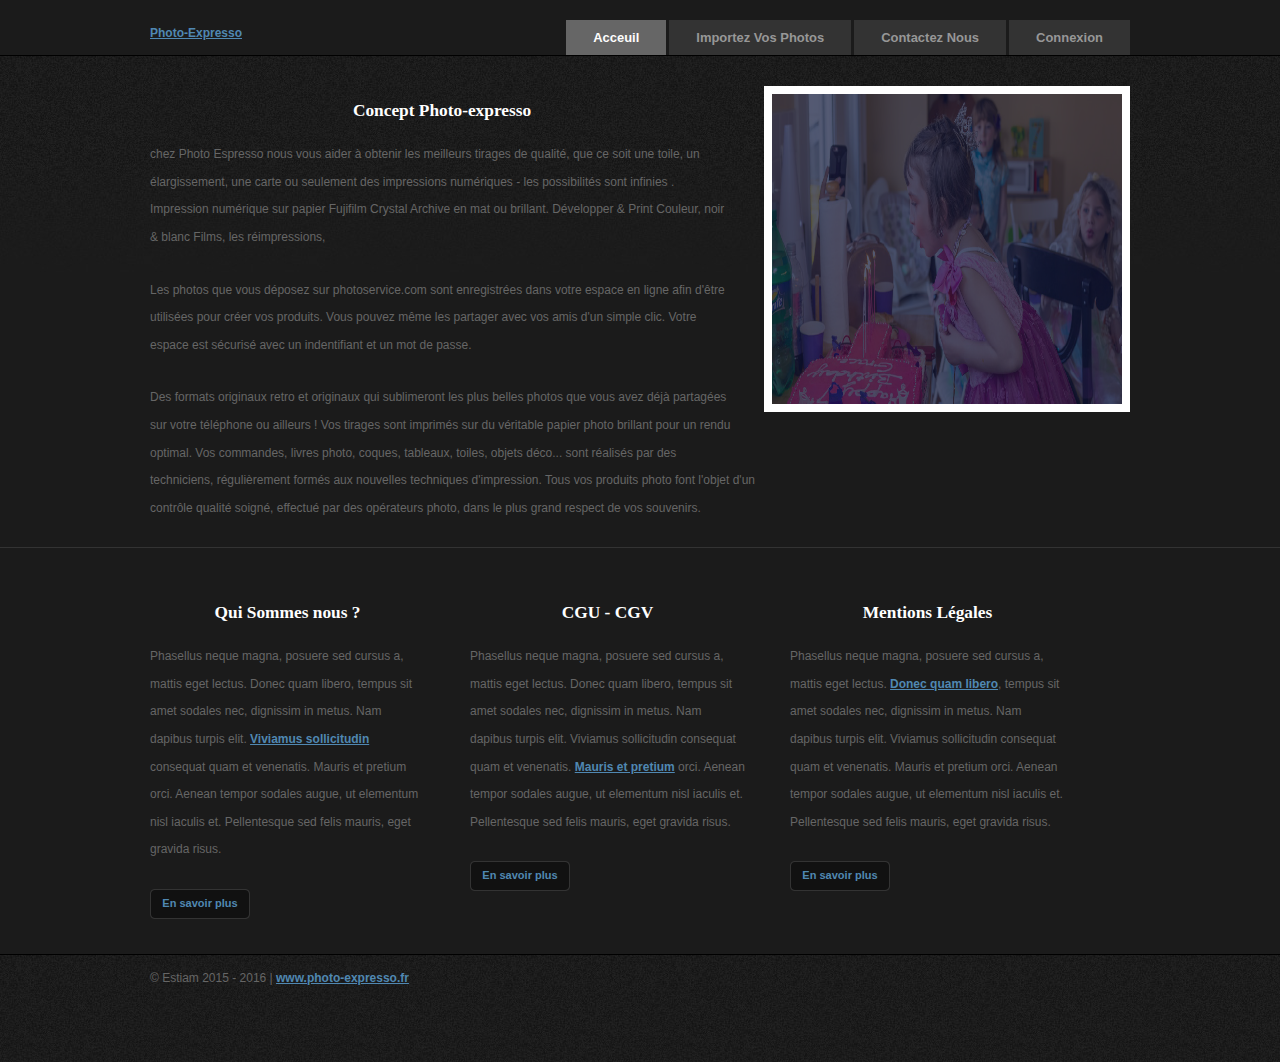
<file: about.html>
<!DOCTYPE HTML PUBLIC "-//W3C//DTD HTML 4.01//EN" "http://www.w3.org/TR/html4/strict.dtd">
<html>
	<head>
			<meta http-equiv="content-type" content="text/html;charset=utf-8">
			<title>Photo-Expresso</title>

			<meta http-equiv="content-language" content="en-us">
			<meta name="revisit-after" content="14 days">
			<meta name="robots" content="follow,index">
			<meta name="author" content=" AUTHOR'S NAME HERE ">
			<meta http-equiv="reply-to" content=" EMAIL ADDRESS HERE ">
			<meta name="keywords" content=" LIST OF KEYWORDS - KEEP TO UNDER 50 ">
			<meta name="description" content=" FULL WEBSITE DESCRIPTION HERE ">
			<style type="text/css" media="all">
			 @import url("includes/css/main.css");
			</style>
	</head>
	<body>
	<!-- DEBUT HEADER -->
		<div class="container">
		  <div class="center">
		  <a href="index.html"><span>Photo-Expresso</span></a>
			<ul id="main_nav">
			  <li><a href="index.html" class="active">Acceuil</a></li>
			  <li><a href="up/import_fichiers.php">Importez Vos photos</a></li>
			  <li><a href="contact.html">Contactez nous</a></li>
			  <li><a href="connexion.html">Connexion</a></li>
			</ul>
		  </div>
		</div>
		 <!-- FIN HEADER -->
		<!-- DEBUT MAIN --> 
		<div class="container noise">
		  <div class="center content_section">
			<img class="img_border right" src="images/birthday.png" width="350" height="310" alt="Blank Photo" >

			<h2>Concept Photo-expresso</h2>
			<p class="blocked">
				chez Photo Espresso nous vous aider à obtenir les meilleurs tirages de qualité, que ce soit une toile,
				un élargissement, une carte ou seulement des impressions numériques - les possibilités sont infinies . 
				Impression numérique sur papier Fujifilm Crystal Archive en mat ou brillant. Développer & Print Couleur, noir & blanc Films, les réimpressions, 
			</p>
			   
			<p class="blocked">
			Les photos que vous déposez sur photoservice.com sont enregistrées dans votre espace en ligne afin d'être utilisées
			pour créer vos produits. Vous pouvez même les partager avec vos amis d'un simple clic. 
			Votre espace est sécurisé avec un indentifiant et un mot de passe.
			</p>

			<p class="blocked">
			Des formats originaux retro et originaux qui sublimeront les plus belles photos que vous avez déjà partagées
			 sur votre téléphone ou ailleurs ! Vos tirages sont imprimés sur du véritable papier photo brillant pour un rendu optimal.
			 Vos commandes, livres photo, coques, tableaux, toiles, objets déco... sont réalisés par des techniciens, régulièrement 
			 formés aux nouvelles techniques d'impression. Tous vos produits photo font l'objet d'un contrôle qualité soigné, 
			 effectué par des opérateurs photo, dans le plus grand respect de vos souvenirs.
			</p>
		  </div>
		</div>
				<!-- FIN MAIN -->
		<!-- DEBUT FOOTER -->
		  <div class="center content_section">
			<ul class="block_list">
			  <li>
				<h2>Qui Sommes nous ?</h2>
				<p>Phasellus neque magna, posuere sed cursus a,
				 mattis eget lectus. Donec quam libero, tempus
				 sit amet sodales nec, dignissim in metus. Nam
				 dapibus turpis elit. <a href="#">Viviamus sollicitudin</a>
				 consequat quam et venenatis. Mauris et pretium
				 orci. Aenean tempor sodales augue, ut
				 elementum nisl iaculis et. Pellentesque sed felis
				 mauris, eget gravida risus.</p>

				<p><a href="##" class="button">En savoir plus</a></p>
			  </li>

			  <li>
				<h2>CGU - CGV</h2>
				<p>Phasellus neque magna, posuere sed cursus a,
				 mattis eget lectus. Donec quam libero, tempus
				 sit amet sodales nec, dignissim in metus. Nam
				 dapibus turpis elit. Viviamus sollicitudin
				 consequat quam et venenatis. <a href="#">Mauris et pretium</a>
				 orci. Aenean tempor sodales augue, ut
				 elementum nisl iaculis et. Pellentesque sed felis
				 mauris, eget gravida risus.</p>

				<p><a href="##" class="button">En savoir plus</a></p>
			  </li>

			  <li>
				<h2>Mentions Légales</h2>
				<p>Phasellus neque magna, posuere sed cursus a,
				 mattis eget lectus. <a href="#">Donec quam libero</a>, tempus
				 sit amet sodales nec, dignissim in metus. Nam
				 dapibus turpis elit. Viviamus sollicitudin
				 consequat quam et venenatis. Mauris et pretium
				 orci. Aenean tempor sodales augue, ut
				 elementum nisl iaculis et. Pellentesque sed felis
				 mauris, eget gravida risus.</p>

				<p><a href="##" class="button">En savoir plus</a></p>
			  </li>
			</ul>
		  </div>
		</div>
		<div class="container noise" id="footer">
		  <div class="center">
			<p>&copy; Estiam 2015 - 2016 &#124; <a href="##">www.photo-expresso.fr</a></p>
		  </div>
		  <!-- FIN FOOTER -->
		</div>
	</body>
</html>
</file>
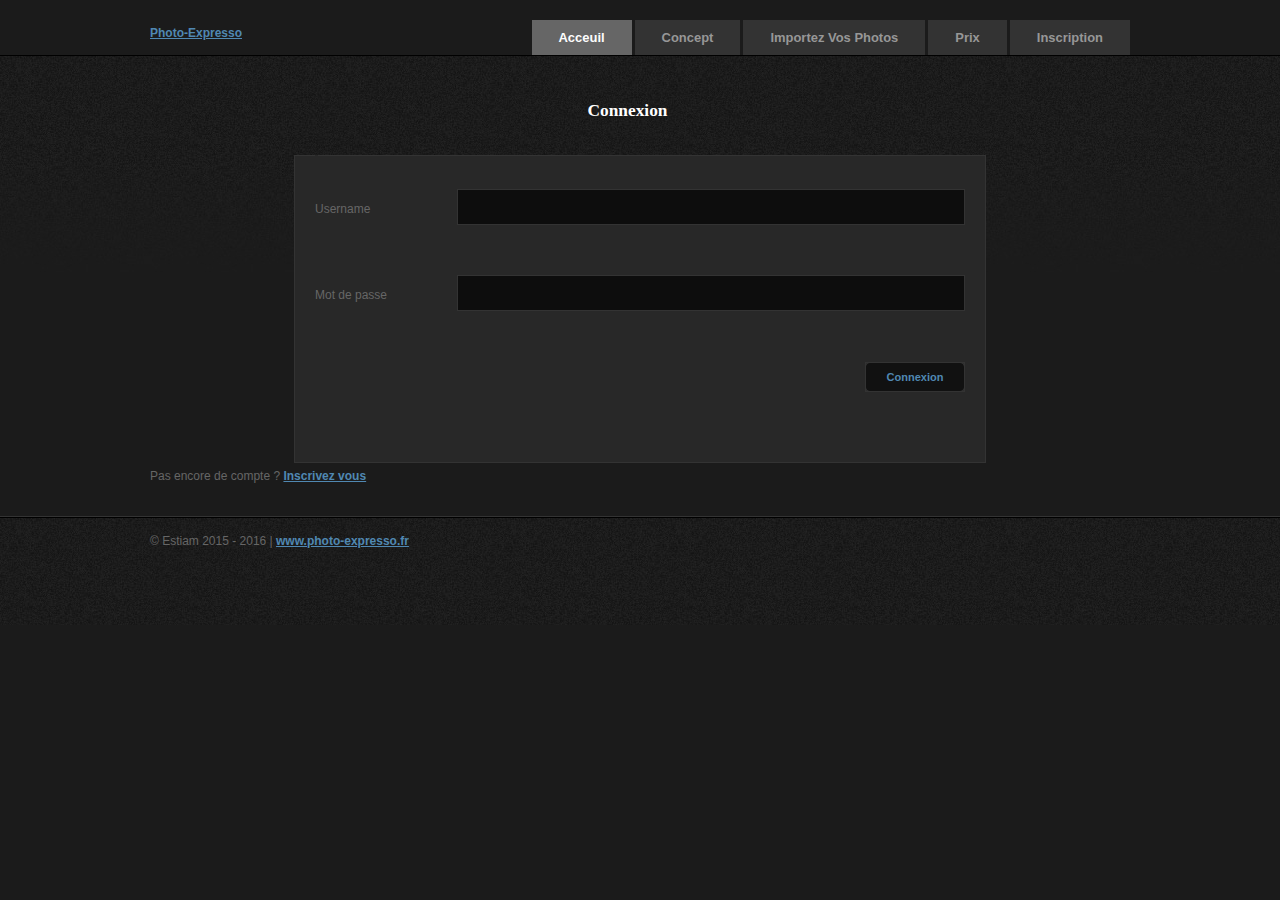
<file: connexion.html>
<!DOCTYPE HTML PUBLIC "-//W3C//DTD HTML 4.01//EN" "http://www.w3.org/TR/html4/strict.dtd">
<html>
	<head>
		<meta http-equiv="content-type" content="text/html;charset=utf-8">
		<title>Photo-Expresso</title>
		<meta name="robots" content="follow,index">
		<meta name="author" content=" AUTHOR'S NAME HERE ">
		<meta http-equiv="reply-to" content=" EMAIL ADDRESS HERE ">
		<meta name="keywords" content=" LIST OF KEYWORDS - KEEP TO UNDER 50 ">
		<meta name="description" content=" FULL WEBSITE DESCRIPTION HERE ">
		<script type="text/javascript" src="includes/js/jquery-1.3.js"></script>
		<script type="text/javascript" src="includes/js/validity.js"></script>
		<script type="text/javascript">
		<!--
		$(function() { 
		  $("form").validity(function() {
			$("#email").require().match("email");
			$("#password").require().match("nonHtml");
		  });
		});
		//-->
		</script>
		<style type="text/css" media="all">
		 @import url("includes/css/main.css");
		</style>	
	</head>
	<body>
	<!-- DEBUT HEADER -->
	<div class="container">
	  <div class="center">
	  <a href="index.html"><span>Photo-Expresso</span></a>
		<ul id="main_nav">
		  <li><a href="index.html" class="active">Acceuil</a></li>
		  <li><a href="about.html">Concept</a></li>
		  <li><a href="up/import_fichiers.php">Importez Vos photos</a></li>
		  <li><a href="prices.html">Prix</a></li>
		  <li><a href="inscription.html">Inscription</a></li>
		</ul>
	  </div>
	</div>
	<!-- FIN HEADER -->
	<!-- DEBUT MAIN -->
	<div class="container noise">
	  <div class="center content_section">
		<h2>Connexion</h2>
		<form action="login.php" method="post" class="common">
		  <fieldset>
			<legend>&nbsp;</legend> 
			<ol>
			  <li>
				<label for="username">Username</label>
				<input type="text" id="username" name="username" >
			  </li>
			  <li>
				<label for="password">Mot de passe</label>
				<input type="password" id="password" name="upassword" >
			  </li>	
				<li>
				<input type="submit" id="submit" value="Connexion">	
				</li>			  
			</ol>
		  </fieldset>
		</form>
		<p class="buttcompte ">Pas encore de compte ? <a class="cg" href="inscription.html">Inscrivez vous</a></p>
	  </div>
	</div>
	<!-- FIN MAIN -->
	<!-- DEBUT FOOTER -->
	<div class="container noise" id="footer">
	  <div class="center">
		<p>&copy; Estiam 2015 - 2016 &#124; <a href="##">www.photo-expresso.fr</a></p>
	  </div>
	</div>
	<!-- FIN FOOTER -->
	</body>

</html>
</file>
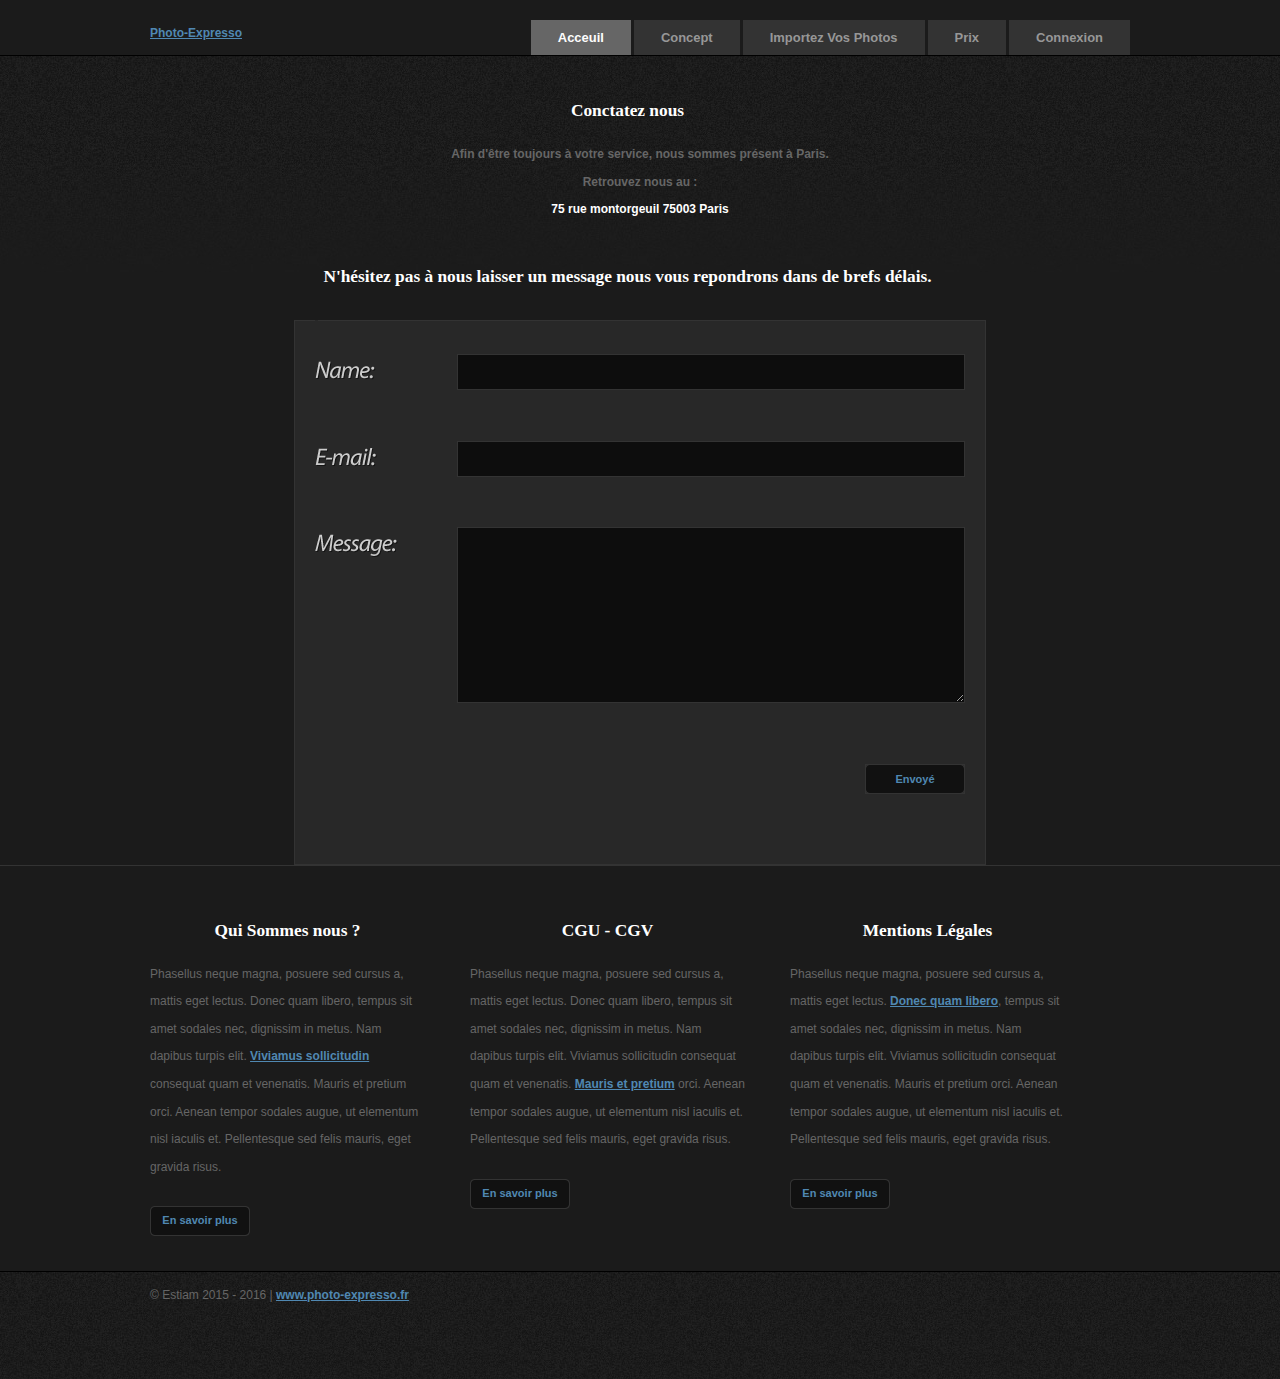
<file: contact.html>
<!DOCTYPE HTML PUBLIC "-//W3C//DTD HTML 4.01//EN" "http://www.w3.org/TR/html4/strict.dtd">
<html>
	<head>
	<meta http-equiv="content-type" content="text/html;charset=utf-8">
	<title>Photo-Expresso</title>

	<meta name="author" content=" AUTHOR'S NAME HERE ">
	<meta http-equiv="reply-to" content=" EMAIL ADDRESS HERE ">
	<meta name="keywords" content=" LIST OF KEYWORDS - KEEP TO UNDER 50 ">
	<meta name="description" content=" FULL WEBSITE DESCRIPTION HERE ">

	<script type="text/javascript" src="includes/js/jquery-1.3.js"></script>
	<script type="text/javascript" src="includes/js/validity.js"></script>

	<script type="text/javascript">
	<!--
	$(function() { 
	  $("form").validity(function() {
		$("#name").require().match("nonHtml");
		$("#email").require().match("email");
		$("#message").require().match("nonHtml");
	  });
	});
	//-->
	</script>

	<style type="text/css" media="all">
	 @import url("includes/css/main.css");
	</style>
	</head>
	<body>
		<!-- DEBUT HEADER -->
		<div class="container">
		  <div class="center">
				<a href="index.html"><span>Photo-Expresso</span></a>
			<ul id="main_nav">
			  <li><a href="index.html" class="active">Acceuil</a></li>
			  <li><a href="about.html">Concept</a></li>
			  <li><a href="up/import_fichiers.php">Importez Vos photos</a></li>
			  <li><a href="prices.html">Prix</a></li>
			  <li><a href="connexion.html">Connexion</a></li>
			</ul>
		  </div>
		</div>
		<!-- FIN HEADER -->
		<!-- DEBUT MAIN -->
		<div class="container noise">
		  <div class="center content_section">
			<h2>Conctatez nous</h2>
			<h3> 
					Afin d'être toujours à votre service, nous sommes présent à Paris.<br>
					Retrouvez nous au :
			</h3>
			<h4> 
					<strong>75 rue montorgeuil 75003 Paris</strong><br>
			</h4><br>
			<h2> 
					N'hésitez pas à nous laisser un message nous vous repondrons dans de brefs délais.
			</h2>

			<form action="##" method="post" class="common">
			  <fieldset>
				<legend>&nbsp;</legend>
				<ol>
				  <li>
					<label for="name"><img src="images/headline_contact-name.png" width="61" height="19" alt="Name:" ><span class="hide">Name&#58;</span></label>
					<input type="text" id="name" name="name" >
				  </li>
				  <li>
					<label for="email"><img src="images/headline_contact-email.png" width="62" height="19" alt="Email:" ><span class="hide">Email&#58;</span></label>
					<input type="text" id="email" name="email" >
				  </li>
				  <li>
					<label for="message"><img src="images/headline_contact-message.png" width="83" height="23" alt="Message:" ><span class="hide">Message&#58;</span></label>
					<textarea id="message" rows="6" cols="10" name="message"></textarea>
				  </li>
				  <li>
					<input type="submit" id="submit" value="Envoyé" >
				  </li>
				</ol>
			  </fieldset>
			</form>
		  </div>
		</div>
			<!-- FIN MAIN -->
		<!-- DEBUT FOOTER -->
		  <div class="center content_section">
			<ul class="block_list">
			  <li>
				<h2>Qui Sommes nous ?</h2>
				<p>Phasellus neque magna, posuere sed cursus a,
				 mattis eget lectus. Donec quam libero, tempus
				 sit amet sodales nec, dignissim in metus. Nam
				 dapibus turpis elit. <a href="#">Viviamus sollicitudin</a>
				 consequat quam et venenatis. Mauris et pretium
				 orci. Aenean tempor sodales augue, ut
				 elementum nisl iaculis et. Pellentesque sed felis
				 mauris, eget gravida risus.</p>

				<p><a href="##" class="button">En savoir plus</a></p>
			  </li>

			  <li>
				<h2>CGU - CGV</h2>
				<p>Phasellus neque magna, posuere sed cursus a,
				 mattis eget lectus. Donec quam libero, tempus
				 sit amet sodales nec, dignissim in metus. Nam
				 dapibus turpis elit. Viviamus sollicitudin
				 consequat quam et venenatis. <a href="#">Mauris et pretium</a>
				 orci. Aenean tempor sodales augue, ut
				 elementum nisl iaculis et. Pellentesque sed felis
				 mauris, eget gravida risus.</p>

				<p><a href="##" class="button">En savoir plus</a></p>
			  </li>

			  <li>
				<h2>Mentions Légales</h2>
				<p>Phasellus neque magna, posuere sed cursus a,
				 mattis eget lectus. <a href="#">Donec quam libero</a>, tempus
				 sit amet sodales nec, dignissim in metus. Nam
				 dapibus turpis elit. Viviamus sollicitudin
				 consequat quam et venenatis. Mauris et pretium
				 orci. Aenean tempor sodales augue, ut
				 elementum nisl iaculis et. Pellentesque sed felis
				 mauris, eget gravida risus.</p>

				<p><a href="##" class="button">En savoir plus</a></p>
			  </li>
			</ul>
		  </div>
		</div>
		<div class="container noise" id="footer">
		  <div class="center">
			<p>&copy; Estiam 2015 - 2016 &#124; <a href="##">www.photo-expresso.fr</a></p>
		  </div>
		</div>
		<!-- FIN FOOTER -->
	</body>
</html>
</file>
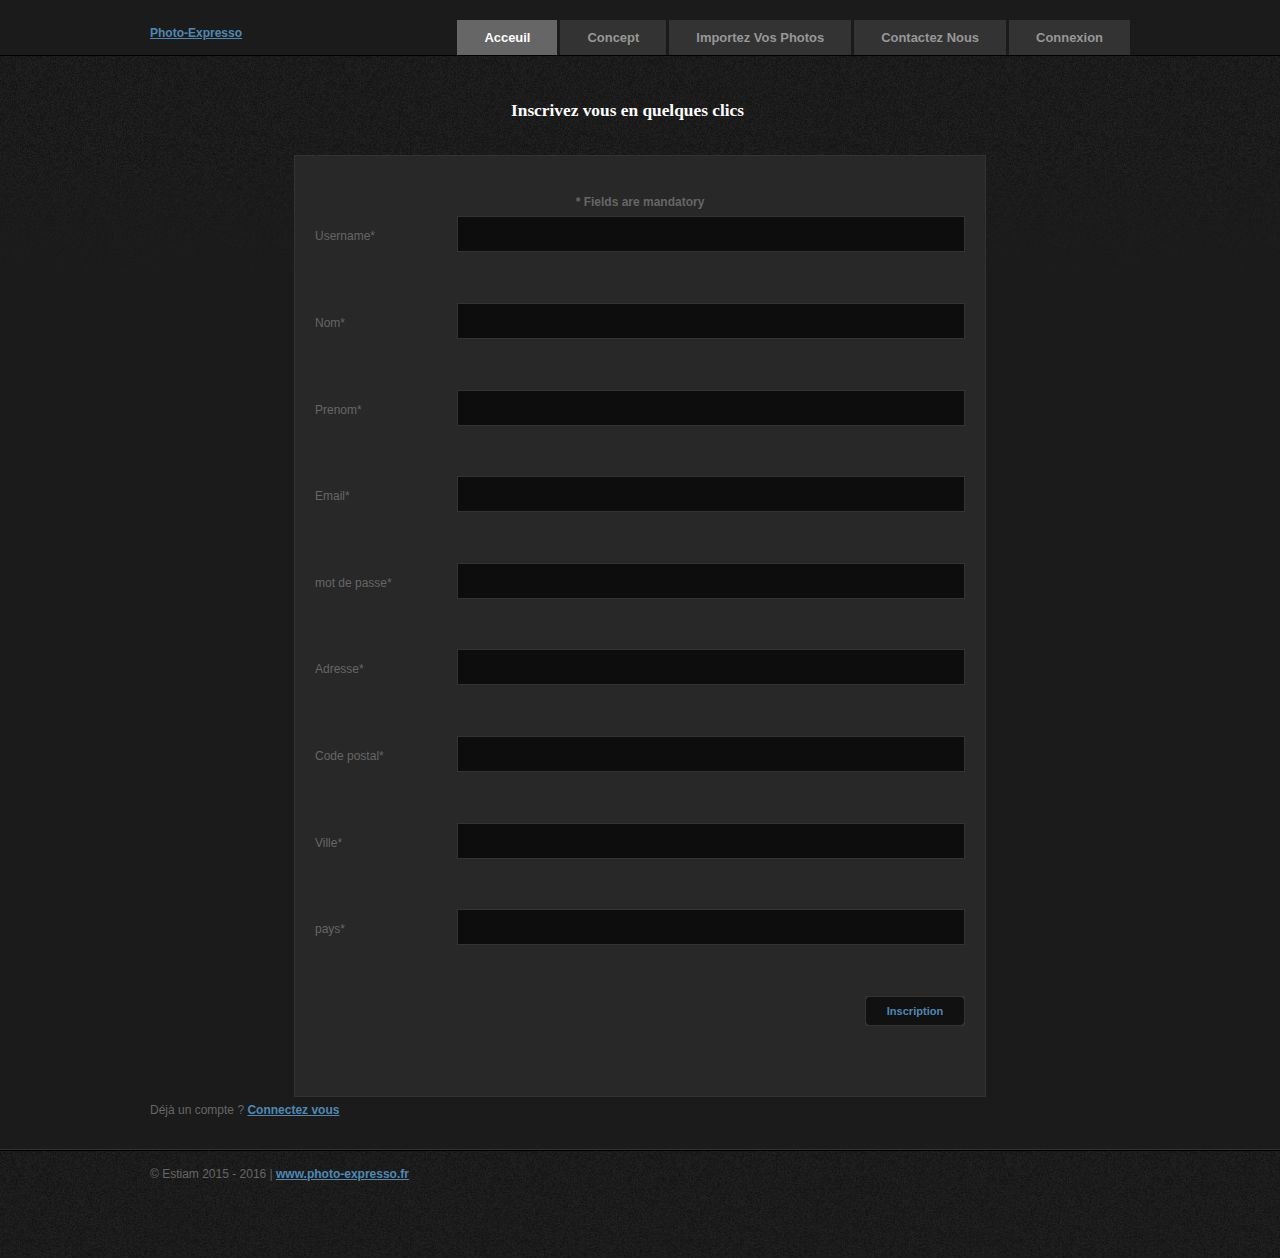
<file: inscription.html>
<!DOCTYPE HTML PUBLIC "-//W3C//DTD HTML 4.01//EN" "http://www.w3.org/TR/html4/strict.dtd">
<html>
	<head>
		<meta http-equiv="content-type" content="text/html;charset=utf-8">
		<title>Photo-Expresso</title>
		<meta name="author" content=" AUTHOR'S NAME HERE ">
		<meta http-equiv="reply-to" content=" EMAIL ADDRESS HERE ">
		<meta name="keywords" content=" LIST OF KEYWORDS - KEEP TO UNDER 50 ">
		<meta name="description" content=" FULL WEBSITE DESCRIPTION HERE ">

		<script type="text/javascript" src="includes/js/jquery-1.3.js"></script>
		<script type="text/javascript" src="includes/js/validity.js"></script>

		<script type="text/javascript">
		<!--
		$(function() { 
		  $("form").validity(function() {
			$("#nom").require().match("nonHtml");
			$("#prenom").require().match("nonHtml");
			$("#email").require().match("email");
			$("#password").require().match("nonHtml");
			$("#adresse").require().match("nonHtml");
			$("#code_postal").require().match("nonHtml");
			$("#ville").require().match("nonHtml");
			$("#pays").require().match("nonHtml");
		  });
		});
		//-->
		</script>

		<style type="text/css" media="all">
		 @import url("includes/css/main.css");
		</style>
	</head>
	<body>
		<!-- DEBUT HEADER -->
		<div class="container">
		  <div class="center">
		  <a href="index.html"><span>Photo-Expresso</span></a>
			<ul id="main_nav">
			  <li><a href="index.html" class="active">Acceuil</a></li>
			  <li><a href="about.html">Concept</a></li>
			  <li><a href="up/import_fichiers.php">Importez Vos photos</a></li>
				  <li><a href="contact.html">Contactez nous</a></li>
			  <li><a href="contact.html">Connexion</a></li>
			</ul>
		  </div>
		</div>
		<!-- FIN HEADER -->
		<!-- DEBUT MAIN -->
		<div class="container noise">
		  <div class="center content_section">
			<h2>Inscrivez vous en quelques clics</h2>
			<form action="register.php" method="post" class="common">
			  <fieldset>
				<legend>&nbsp;</legend>
				<h3>* Fields are mandatory</h3>
				<ol>
					<li>
					<label for="name">Username*</label>
					<input type="text" id="username" name="username" >
				  </li>
				  <li>
					<label for="name">Nom*</label>
					<input type="text" id="name" name="uname" >
				  </li>
				  <li>
					<label for="prenom">Prenom*</label>
					<input type="text" id="prenom" name="uprenom" >
				  </li>

				  <li>
					<label for="email">Email*</label>
					<input type="email" id="email" name="uemail" >
				  </li>
				  <li>
					<label for="password">mot de passe*</label>
					<input type="password" id="password" name="upassword" >
				  </li>
				  <li>
					<label for="adresse">Adresse*</label>
					<input type="text" id="adresse" name="uadresse" >
				  </li>
				  <li>
					<label for="code_postal">Code postal*</label>
					<input type="num" id="code_postal" name="ucode_postal" >
				  </li>
				  <li>
					<label for="ville">Ville*</label>
					<input type="text" id="ville" name="uville" >
				  </li>
				  <li>
					<label for="pays">pays*</label>
					<input type="text" id="pays" name="upays" >
				  </li>
				  <li>
					<input type="submit" id="submit" value="Inscription" >
				  </li>
				</ol>
			  </fieldset>
			</form>
			<p class="buttcompte ">Déjà un compte ? <a class="cg" href="connexion.html">Connectez vous</a></p>
		  </div>
		</div>
		<!-- FIN MAIN -->
		<!-- DEBUT FOOTER -->
		<div class="container noise" id="footer">
		  <div class="center">
			<p>&copy; Estiam 2015 - 2016 &#124; <a href="##">www.photo-expresso.fr</a></p>
		  </div>
		</div>
		<!-- FIN FOOTER -->
	</body>
</html>
</file>
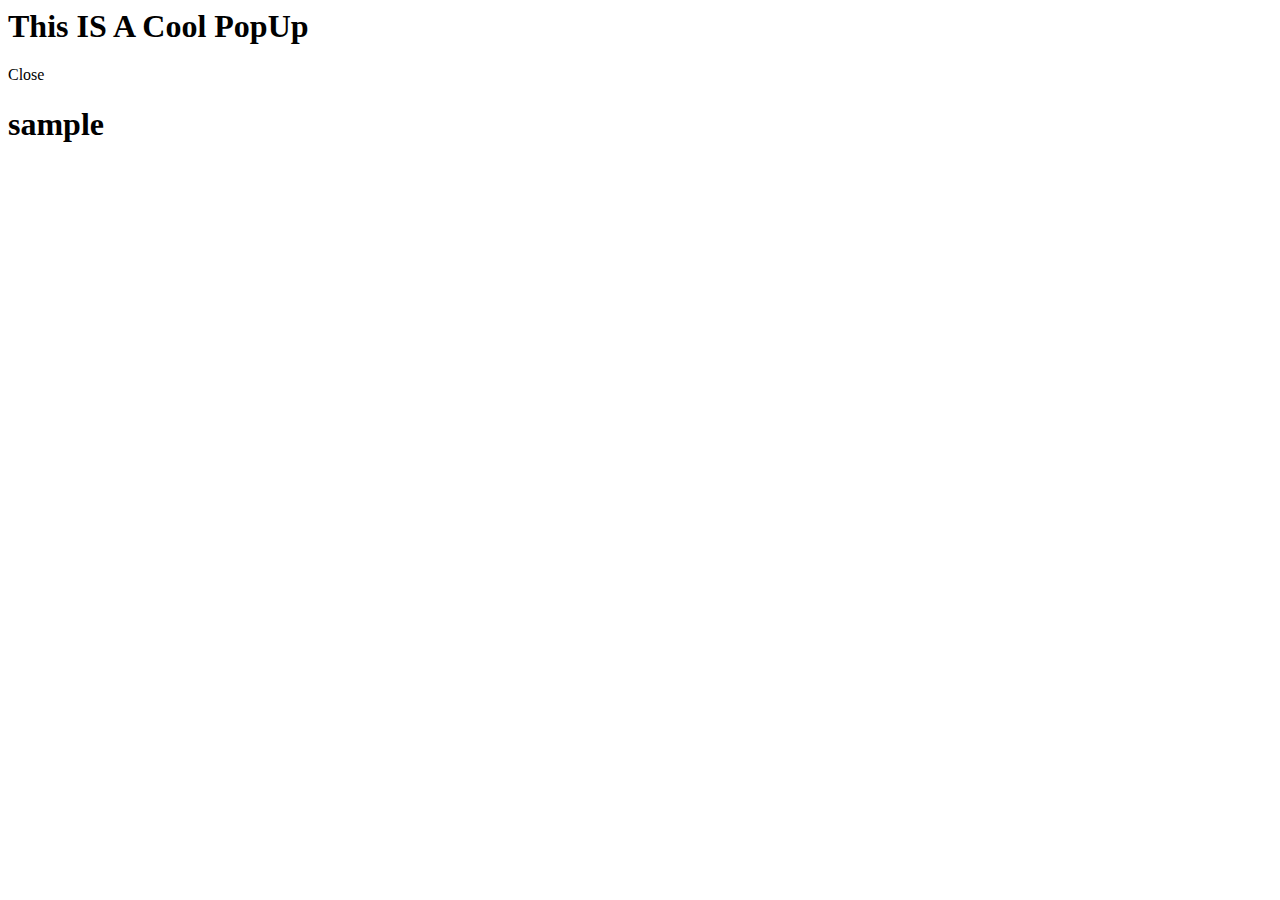
<file: pop-up.html>
<html>
<head>
<title> Popup Box DIV </title>
		<script src="includes/js/pop-up.js"></script>	
		<link href="includes/css/pop-up.css" rel="stylesheet"  type="text/css">

</head>
<body>
<div id="popup_box">    <!-- OUR PopupBox DIV-->
    <h1>This IS A Cool PopUp</h1>
    <a id="popupBoxClose">Close</a>    
</div>
<div id="container"> <!-- Main Page -->
    <h1>sample</h1>
</div>
</body>
</html>
</file>
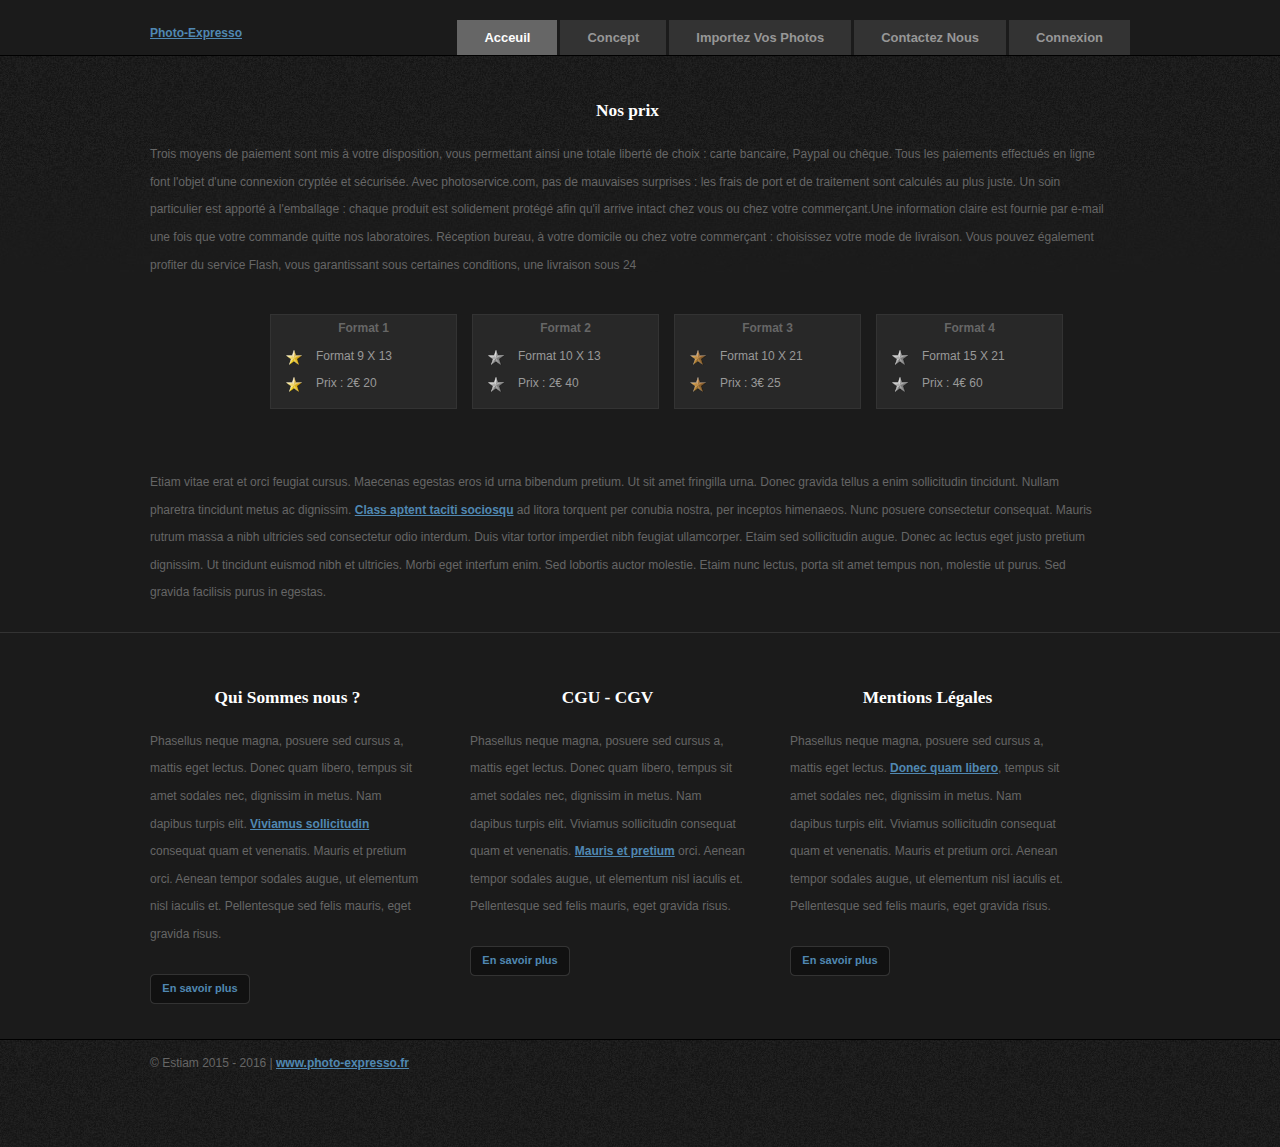
<file: prices.html>
<!DOCTYPE HTML PUBLIC "-//W3C//DTD HTML 4.01//EN" "http://www.w3.org/TR/html4/strict.dtd">
<html>
	<head>
		<meta http-equiv="content-type" content="text/html;charset=utf-8">
		<title>Photo-Expresso</title>
		<meta name="author" content=" AUTHOR'S NAME HERE ">
		<meta http-equiv="reply-to" content=" EMAIL ADDRESS HERE ">
		<meta name="keywords" content=" LIST OF KEYWORDS - KEEP TO UNDER 50 ">
		<meta name="description" content=" FULL WEBSITE DESCRIPTION HERE ">
		<style type="text/css" media="all">
		 @import url("includes/css/main.css");
		</style>
	</head>
	<body>
	<!-- DEBUT HEADER -->
		<div class="container">
		  <div class="center">
					<a href="index.html"><span>Photo-Expresso</span></a>
				<ul id="main_nav">
				  <li><a href="index.html" class="active">Acceuil</a></li>
				  <li><a href="about.html">Concept</a></li>
				  <li><a href="up/import_fichiers.php">Importez Vos photos</a></li>
				  <li><a href="contact.html">Contactez nous</a></li>
				  <li><a href="connexion.html">Connexion</a></li>
				</ul>
		  </div>	  	
		</div>
		<!-- FIN HEADER -->
		<!-- DEBUT MAIN -->
		<div class="container noise">
		  <div class="center content_section">
			<h2>Nos prix</h2>
			<p>Trois moyens de paiement sont mis à votre disposition, 
					vous permettant ainsi une totale liberté de choix : carte bancaire, Paypal ou chèque.
					Tous les paiements effectués en ligne font l'objet d'une connexion cryptée et sécurisée.
					Avec photoservice.com, pas de mauvaises surprises : les frais de port et de traitement sont calculés au plus juste.
				Un soin particulier est apporté à l'emballage : chaque produit est solidement protégé afin qu'il arrive intact chez vous 
				ou chez votre commerçant.Une information claire est fournie par e-mail une fois que votre commande quitte nos laboratoires. 
				Réception bureau, à votre domicile ou chez votre commerçant : choisissez votre mode de livraison.
				 Vous pouvez également profiter du service Flash, vous garantissant sous certaines conditions, une livraison sous 24 
			</p>
			<ul id="packages">
			  <li class="gold">
				<h3>Format 1</h3>
				<ul class="package_features">
				  <li>Format 9 X 13</li>
				  <li>Prix : 2€ 20</li>
				</ul>
			  </li>
			  <li class="silver">
				<h3>Format 2</h3>
				<ul class="package_features">
				  <li>Format 10 X 13</li>
				  <li>Prix : 2€ 40</li>
				</ul>
			  </li>
			  <li class="bronze">
				<h3>Format 3</h3>
				<ul class="package_features">
				   <li>Format 10 X 21</li>
				  <li>Prix : 3€ 25</li>
				</ul>
			  </li>			  
			  <li class="silver">
				<h3>Format 4</h3>
				<ul class="package_features">
				  <li>Format 15 X 21</li>
				  <li>Prix : 4€ 60</li>
				</ul>
			  </li>
			</ul><br>
			<div>
				<p>
					Etiam vitae erat et orci feugiat cursus. Maecenas egestas eros id urna bibendum pretium. Ut sit amet
					fringilla urna. Donec gravida tellus a enim sollicitudin tincidunt. Nullam pharetra tincidunt metus ac
					dignissim. <a href="#">Class aptent taciti sociosqu</a> ad litora torquent per conubia nostra, per inceptos
					himenaeos. Nunc posuere consectetur consequat. Mauris rutrum massa a nibh ultricies sed
					consectetur odio interdum. Duis vitar tortor imperdiet nibh feugiat ullamcorper. Etaim sed sollicitudin
					augue. Donec ac lectus eget justo pretium dignissim. Ut tincidunt euismod nibh et ultricies. Morbi eget
					interfum enim. Sed lobortis auctor molestie. Etaim nunc lectus, porta sit amet tempus non, molestie
					ut purus. Sed gravida facilisis purus in egestas.
				</p>
			</div>
		  </div>
		</div>
		<!-- FIN MAIN -->
		<!-- DEBUT FOOTER -->
		<div class="center content_section">
			<ul class="block_list">
			  <li>
				<h2>Qui Sommes nous ?</h2>
				<p>Phasellus neque magna, posuere sed cursus a,
				 mattis eget lectus. Donec quam libero, tempus
				 sit amet sodales nec, dignissim in metus. Nam
				 dapibus turpis elit. <a href="#">Viviamus sollicitudin</a>
				 consequat quam et venenatis. Mauris et pretium
				 orci. Aenean tempor sodales augue, ut
				 elementum nisl iaculis et. Pellentesque sed felis
				 mauris, eget gravida risus.</p>

				<p><a href="##" class="button">En savoir plus</a></p>
			  </li>

			  <li>
				<h2>CGU - CGV</h2>
				<p>Phasellus neque magna, posuere sed cursus a,
				 mattis eget lectus. Donec quam libero, tempus
				 sit amet sodales nec, dignissim in metus. Nam
				 dapibus turpis elit. Viviamus sollicitudin
				 consequat quam et venenatis. <a href="#">Mauris et pretium</a>
				 orci. Aenean tempor sodales augue, ut
				 elementum nisl iaculis et. Pellentesque sed felis
				 mauris, eget gravida risus.</p>

				<p><a href="##" class="button">En savoir plus</a></p>
			  </li>

			  <li>
				<h2>Mentions Légales</h2>
				<p>Phasellus neque magna, posuere sed cursus a,
				 mattis eget lectus. <a href="#">Donec quam libero</a>, tempus
				 sit amet sodales nec, dignissim in metus. Nam
				 dapibus turpis elit. Viviamus sollicitudin
				 consequat quam et venenatis. Mauris et pretium
				 orci. Aenean tempor sodales augue, ut
				 elementum nisl iaculis et. Pellentesque sed felis
				 mauris, eget gravida risus.</p>

				<p><a href="##" class="button">En savoir plus</a></p>
			  </li>
			</ul>
		  </div>
		</div>
		<div class="container noise" id="footer">
		  <div class="center">
				<p>&copy; Estiam 2015 - 2016 &#124; <a href="##">www.photo-expresso.fr</a></p>
		  </div>
		</div>
	</body>


</html>
</file>
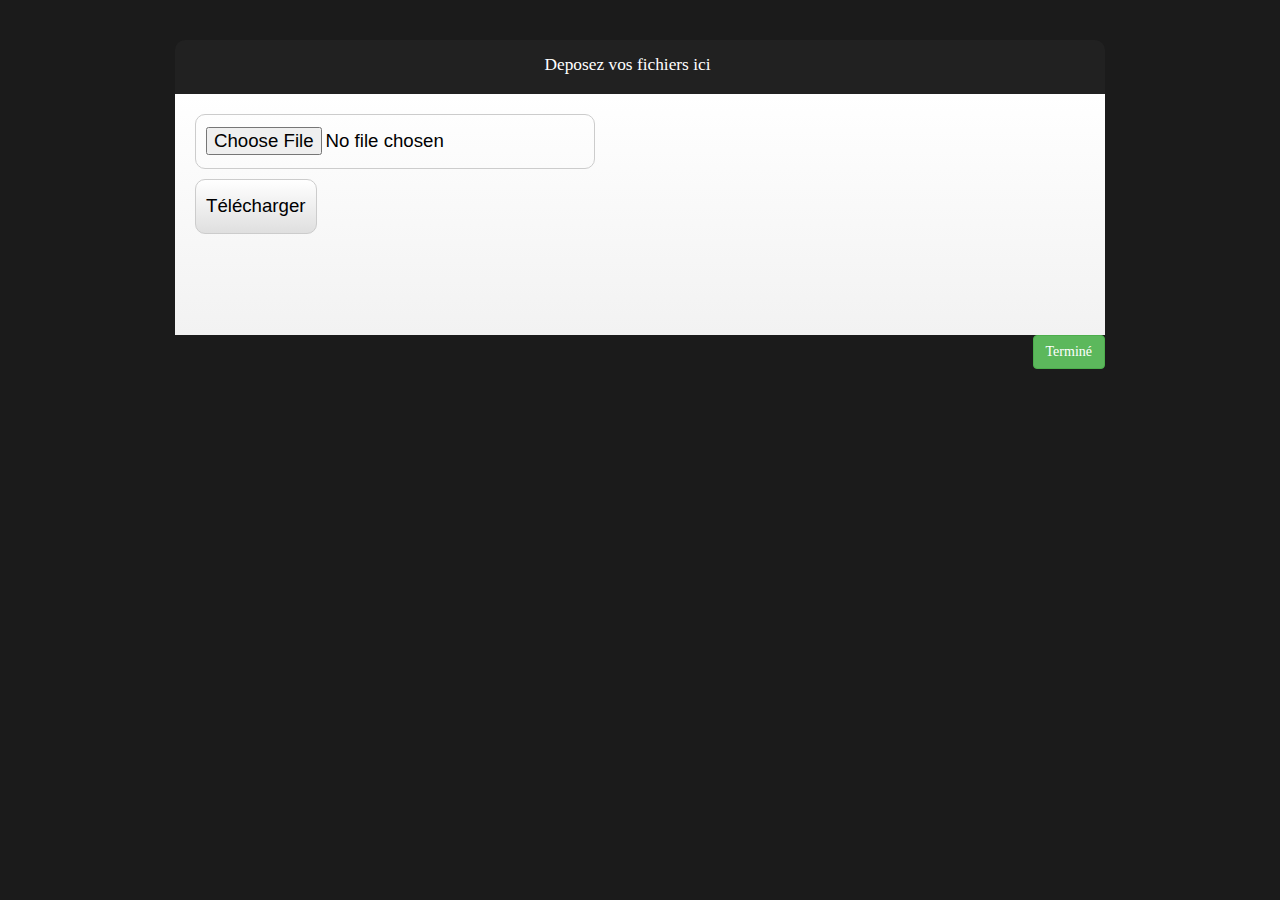
<file: up/index1.html>
<!DOCTYPE html>
<html lang="fr" >
    <head>	
		<meta http-equiv="content-type" content="text/html;charset=utf-8">
		<title>Photo-Expresso</title>
		<meta name="author" content=" AUTHOR'S NAME HERE ">
		<meta http-equiv="reply-to" content=" EMAIL ADDRESS HERE ">
		<meta name="keywords" content=" LIST OF KEYWORDS - KEEP TO UNDER 50 ">
		<meta name="description" content=" FULL WEBSITE DESCRIPTION HERE ">

		<script type="text/javascript">
		<!--
		  var _siteRoot='index.html',_root='index.html';
		//-->
		</script>
		<link href="css/main.css" rel="stylesheet" type="text/css" />
			<script src="js/script.js"></script>
	<script src="//ajax.googleapis.com/ajax/libs/jquery/1.11.3/jquery.min.js"></script>
		</script><script src="../includes/js/bootstrap.min.js"></script>
	<link href="../includes/css/bootstrap.min.css" rel="stylesheet"  type="text/css">

		<style type="text/css" media="all">
		 @import url("../includes/css/main.css");
		 @import url("../includes/css/style-expresso.css");
		 #files p{
			float: left;
			text-align: center;
		 }
		 .container span{
			float :right; 	 
		 }
		</style>
			<link href="css/main.css" rel="stylesheet" type="text/css" />
			<script src="js/script.js"></script>
    </head>
    <body>
        <div class="container">
            <div class="contr"><h2>Deposez vos fichiers ici</h2></div>   

            <div class="upload_form_cont">	
                <form id="upload_form" enctype="multipart/form-data" method="post" action="upload.php">
                    <div>
                      
                        <div><input type="file" name="image_file" id="image_file" onchange="fileSelected();" /></div>
                    </div>
                    <div>
                        <input type="button" value="Télécharger" onclick="startUploading()" />
                    </div>
                    <div id="fileinfo">
                        <div id="filename"></div>
                        <div id="filesize"></div>
                        <div id="filetype"></div>
                        <div id="filedim"></div>
                    </div>
                    <div id="error">You should select valid image files only!</div>
                    <div id="error2">An error occurred while uploading the file</div>
                    <div id="abort">The upload has been canceled by the user or the browser dropped the connection</div>
                    <div id="warnsize">Your file is very big. We can't accept it. Please select more small file</div>

                    <div id="progress_info">
                        <div id="progress"></div>
                        <div id="progress_percent">&nbsp;</div>
                        <div class="clear_both"></div>
                        <div>
                            <div id="speed">&nbsp;</div>
                            <div id="remaining">&nbsp;</div>
                            <div id="b_transfered">&nbsp;</div>
                            <div class="clear_both"></div>
                        </div>
                        <div id="upload_response"></div>
                    </div>
                </form>
                <img id="preview" />										
            </div>
			<a href="../php/import_fichier-part2.php"><span class="btn btn-success fileinput-button">Terminé</span></a>	
        </div>
    </body>
</html>
</file>
<file: includes/css/pop-up.css>
.pop {
	  display:none;
	  position:relative;
	  z-index: 8;
	  top:22%;
	  left:-380%;
	  height:auto;
	  background: #DDDAD8;
	  border: 1px solid #55799E;
	  width: 700px;
	/* margin: -40px 0 0 -540px;*/

	}

	.pop > h1 {
	  color:#44465D;
	  font-size:18pt;
	  font-weight: 700;
	  text-align: center;
	  
	}
	.liner-pop{
	max-width: 55%; 
	height: 2px;
	margin: 0 auto ;
	}

	.pop > p {
	font-size:14px;
	color:#554BB4;
	font-family: verdana;
	}

	.pop > span {
	  font-size:25pt;
	  cursor:pointer;
	  position:absolute;
	  top:-3%;
	  right:0%;
	  border-radius:100px;
	  color:#554BB4;
	  width:30px;
	  height:30px;
	}

	.pop > span:hover {
	  color:#4F4C4C;
	}

	.formlabel{
	font-family:'Oswald',arial narrow,sans-serif;
	font-size:16px;
	text-transform: uppercase;
	font-weight:bold;
	color:#44465D;
	list-style-type:none;
	letter-spacing: 0.05em;

}
	.list-form{
	list-style-type:none;
	text-align: center;
	}
	
	.form-lower{
	width: 275px;
	height: 30px;
	}
	.form-lower-name{
	width: 180px;
	height: 30px;
	}
	.newsl a{
		text-decoration: none;
		color: #000;
	}
	.newsl {
		margin-top: 20%;
		width : 150px;
		height: 35px;
		background-color: #FFF;
		cursor:pointer;
	}
	.newsl :hover {
		width : 150px;
		height: 35px;
		background-color: #F7F;
	}
	
	.show-tick{
	margin-top: 23%;
	}
	
	/*message*/
	
	textarea {
	resize: none;
	}
	
	#myform-mess{
	float: right;	
	}
	
	#form-message{
	width: 330px;
	height: 110px;	
	}
	
	.form-mess{
	border: 1px solid  #44465D;
	}
	
	.formlabel-mess{
	font-family:'Oswald',arial narrow,sans-serif;
	font-size:16px;
	text-transform: uppercase;
	font-weight:bold;
	color:#44465D;
	list-style-type:none;
	letter-spacing: 0.05em;

}
	.list-form-mess{
	list-style-type:none;
	}
	
	.buttsend-mess{
	background-color: #000;
	font-family:'Oswald',arial narrow,sans-serif;
	font-size:14px;
	float:right;
	margin: -15px 148px 0 0;
	letter-spacing: 0.05em;
	}
	.form-lower-mess{
	width: 196px;
	height: 30px;
	}
	.popup {
	  display:none;
	  position:relative;
	  z-index: 8;
	  top:22%;
	  left:10%;
	  max-width:80%;
	  height:auto;
	  background: #B290A1;
	  border: 1px solid #55799E;
	}
	.popup > h1 {
	  color:#44465D;
	  font-size:18pt;
	  font-weight: 700;
	  text-align: center;  
	}
	.liner-pop{
	max-width: 55%; 
	height: 1px;
	margin: 0 auto ;
	background-color: #A473AE;
	}
	.popup > p {
	 text-align: center;
	font-size:14px;
	color:#FFF;
	font-family: verdana;
	}
	.popup > span {
	  font-size:25pt;
	  cursor:pointer;
	  position:absolute;
	  top:-2%;
	  right:0%;
	  border-radius:100px;
	  color:#FFF;
	  width:30px;
	  height:30px;
	}
	.popup > span:hover {
	  color:#4F4C4C;
	}

	.formlabel{
	font-family:'Oswald',arial narrow,sans-serif;
	font-size:16px;
	text-transform: uppercase;
	font-weight:bold;
	color:#44465D;
	list-style-type:none;
	letter-spacing: 0.05em;

}
	.list-form{
	list-style-type:none;
	text-align: center;
	}
	
	.buttsend{
	background-color: #000;
	font-family:'Oswald',arial narrow,sans-serif;
	font-size:14px;
	margin: -2px 0 0 5px;
	letter-spacing: 0.05em;
	}
	.form-lower{
	width: 275px;
	height: 30px;
	}
	.form-lower-name{
	width: 180px;
	height: 30px;
	}	
	/*message*/
	textarea {
	resize: none;
	}
	#form-message{
	width: 430px;
	height: 110px;	
	MARGIN: 15px 0 0 15px;
	}	
	.form-mess{
	border: 1px solid  #44465D;
	}	
	.formlabel-mess{
	font-family:'Oswald',arial narrow,sans-serif;
	font-size:16px;
	text-transform: uppercase;
	font-weight:bold;
	color:#44465D;
	list-style-type:none;
	letter-spacing: 0.05em;
	margin: 56px 0 0 170px;

}
	.list-form-mess{
	list-style-type:none;
	}
	
	.buttsend-mess{
	background-color: #000;
	font-family:'Oswald',arial narrow,sans-serif;
	font-size:14px;
	float:right;
	margin: -15px 148px 0 0;
	letter-spacing: 0.05em;
	}
	
	#myform-mess {
    float: right;
	}

	.form-lower-mess{
	width: 196px;
	height: 30px;
	}
	
	/*medias queries*/

@media screen and (min-width: 320px) and (max-width: 410px) {
	.popup > span {
	  font-size:25px;
	  cursor:pointer;
	  position:absolute;
	  top:-2%;
	  right:-2%;
	  }	  
	 .pop > span {
	  font-size:25px;
	  cursor:pointer;
	  position:absolute;
	  top:-2%;
	  right:-2%;
	}
	#popup{ width: 300px; display: none;}
	
	#myform-mess{ 
		display: block;
		margin: 0 -180px 0 0 ;
	}

}
</file>
<file: up/css/main.css>
*{
    margin:0;
    padding:0;
}
body {
    color:#fff;
 
}

.container {
    overflow:hidden;
    width:960px;
    margin:20px auto;
}
.contr {
    background-color:#212121;
    padding:10px 0;
    text-align:center;

    border-radius:10px 10px 0 0;
    -moz-border-radius:10px 10px 0 0;
    -webkit-border-radius:10px 10px 0 0;
}

.upload_form_cont {
    background: -moz-linear-gradient(#ffffff, #f2f2f2);
    background: -ms-linear-gradient(#ffffff, #f2f2f2);
    background: -webkit-gradient(linear, left top, left bottom, color-stop(0%, #ffffff), color-stop(100%, #f2f2f2));
    background: -webkit-linear-gradient(#ffffff, #f2f2f2);
    background: -o-linear-gradient(#ffffff, #f2f2f2);
    filter: progid:DXImageTransform.Microsoft.gradient(startColorstr='#ffffff', endColorstr='#f2f2f2');
    -ms-filter: "progid:DXImageTransform.Microsoft.gradient(startColorstr='#ffffff', endColorstr='#f2f2f2')";
    background: linear-gradient(#ffffff, #f2f2f2);

    color:#000;
    overflow:hidden;
}
#upload_form {
    float:left;
    padding:20px;
    width:700px;
}
#preview {
    background-color:#fff;
    display:block;
    float:right;
    width:200px;
}
#upload_form > div {
    margin-bottom:10px;
}
#speed,#remaining {
    float:left;
    width:100px;
}
#b_transfered {
    float:right;
    text-align:right;
}
.clear_both {
    clear:both;
}
input {
    border-radius:10px;
    -moz-border-radius:10px;
    -ms-border-radius:10px;
    -o-border-radius:10px;
    -webkit-border-radius:10px;

    border:1px solid #ccc;
    font-size:14pt;
    padding:5px 10px;
}
input[type=button] {
    background: -moz-linear-gradient(#ffffff, #dfdfdf);
    background: -ms-linear-gradient(#ffffff, #dfdfdf);
    background: -webkit-gradient(linear, left top, left bottom, color-stop(0%, #ffffff), color-stop(100%, #dfdfdf));
    background: -webkit-linear-gradient(#ffffff, #dfdfdf);
    background: -o-linear-gradient(#ffffff, #dfdfdf);
    filter: progid:DXImageTransform.Microsoft.gradient(startColorstr='#ffffff', endColorstr='#dfdfdf');
    -ms-filter: "progid:DXImageTransform.Microsoft.gradient(startColorstr='#ffffff', endColorstr='#dfdfdf')";
    background: linear-gradient(#ffffff, #dfdfdf);
}
#image_file {
    width:400px;
}
#progress_info {
    font-size:10pt;
}
#fileinfo,#error,#error2,#abort,#warnsize {
    color:#aaa;
    display:none;
    font-size:10pt;
    font-style:italic;
    margin-top:10px;
}
#progress {
    border:1px solid #ccc;
    display:none;
    float:left;
    height:14px;

    border-radius:10px;
    -moz-border-radius:10px;
    -ms-border-radius:10px;
    -o-border-radius:10px;
    -webkit-border-radius:10px;

    background: -moz-linear-gradient(#66cc00, #4b9500);
    background: -ms-linear-gradient(#66cc00, #4b9500);
    background: -webkit-gradient(linear, left top, left bottom, color-stop(0%, #66cc00), color-stop(100%, #4b9500));
    background: -webkit-linear-gradient(#66cc00, #4b9500);
    background: -o-linear-gradient(#66cc00, #4b9500);
    filter: progid:DXImageTransform.Microsoft.gradient(startColorstr='#66cc00', endColorstr='#4b9500');
    -ms-filter: "progid:DXImageTransform.Microsoft.gradient(startColorstr='#66cc00', endColorstr='#4b9500')";
    background: linear-gradient(#66cc00, #4b9500);
}
#progress_percent {
    float:right;
}
#upload_response {
    margin-top: 10px;
    padding: 20px;
    overflow: hidden;
    display: none;
    border: 1px solid #ccc;

    border-radius:10px;
    -moz-border-radius:10px;
    -ms-border-radius:10px;
    -o-border-radius:10px;
    -webkit-border-radius:10px;

    box-shadow: 0 0 5px #ccc;
    background: -moz-linear-gradient(#bbb, #eee);
    background: -ms-linear-gradient(#bbb, #eee);
    background: -webkit-gradient(linear, left top, left bottom, color-stop(0%, #bbb), color-stop(100%, #eee));
    background: -webkit-linear-gradient(#bbb, #eee);
    background: -o-linear-gradient(#bbb, #eee);
    filter: progid:DXImageTransform.Microsoft.gradient(startColorstr='#bbb', endColorstr='#eee');
    -ms-filter: "progid:DXImageTransform.Microsoft.gradient(startColorstr='#bbb', endColorstr='#eee')";
    background: linear-gradient(#bbb, #eee);
}
</file>
